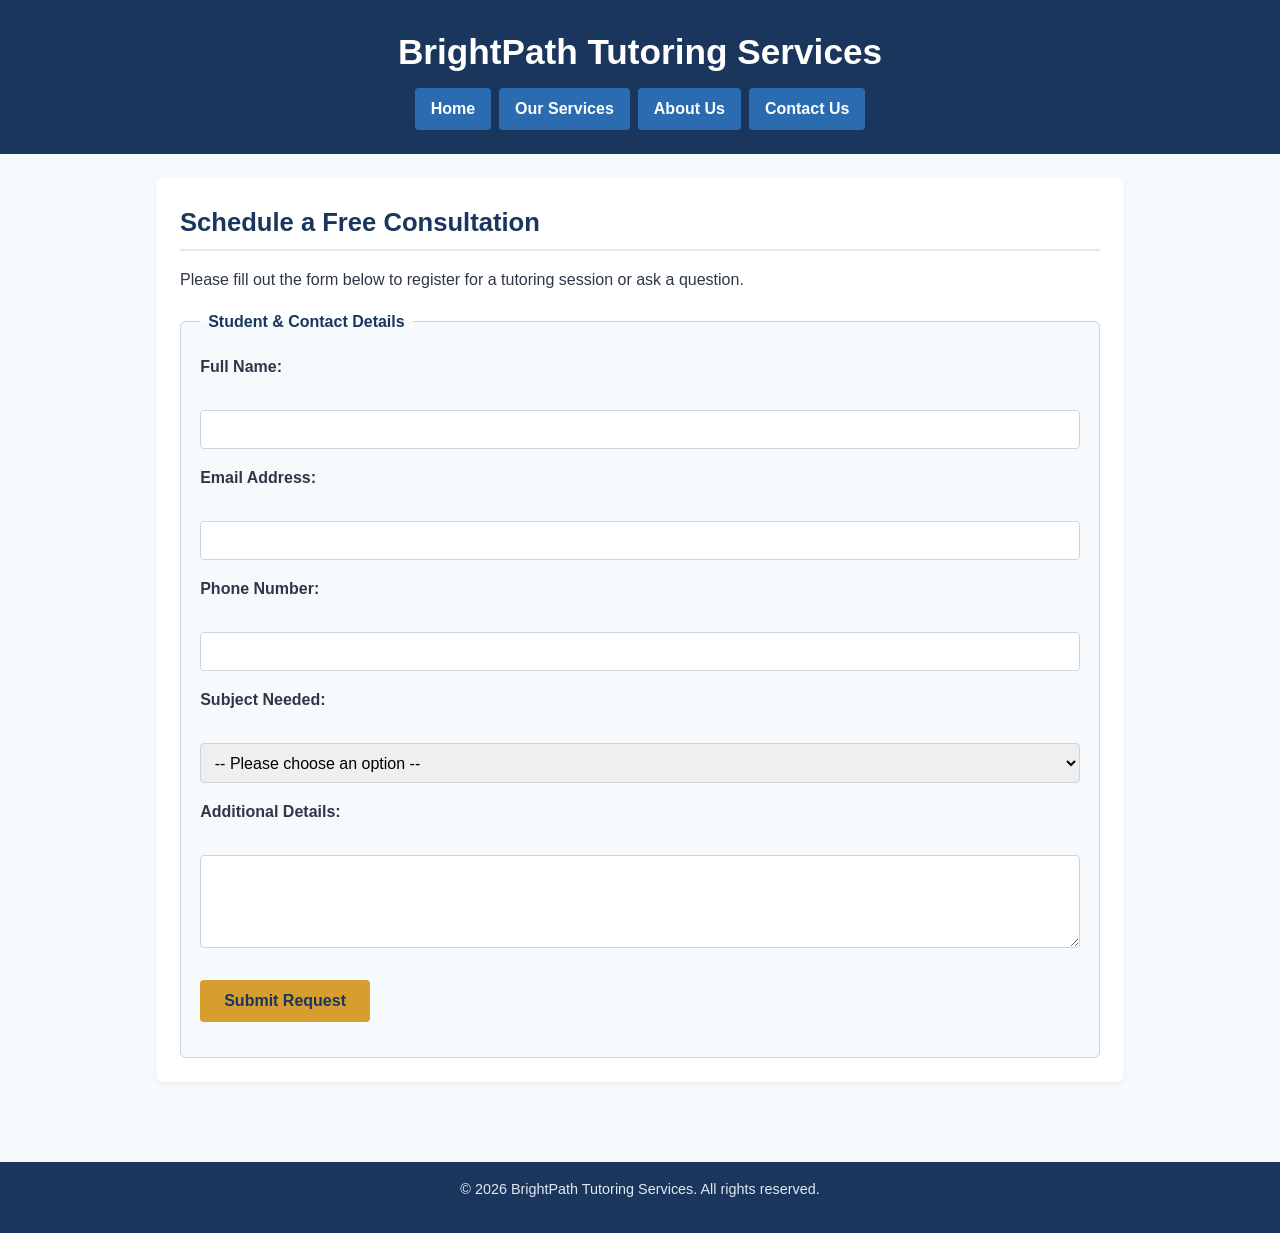
<file: contact.html>
<!DOCTYPE html>
<html lang="en">
<head>
    <meta charset="UTF-8">
    <meta name="viewport" content="width=device-width, initial-scale=1.0">
    <title>BrightPath Tutoring Services - Contact Us</title>
    <link rel="stylesheet" href="styles.css">
</head>
<body>
    <header>
        <h1>BrightPath Tutoring Services</h1>
        <nav>
            <ul>
                <li><a href="index.html">Home</a></li>
                <li><a href="services.html">Our Services</a></li>
                <li><a href="about.html">About Us</a></li>
                <li><a href="contact.html">Contact Us</a></li>
            </ul>
        </nav>
    </header>

    <main>
        <section>
            <h2>Schedule a Free Consultation</h2>
            <p>Please fill out the form below to register for a tutoring session or ask a question.</p>

            <form action="#" method="post">
                <fieldset>
                    <legend>Student & Contact Details</legend>

                    <p>
                        <label for="fullname">Full Name:</label><br>
                        <input type="text" id="fullname" name="fullname" required pattern="[A-Za-z ]{3,50}">
                    </p>

                    <p>
                        <label for="email">Email Address:</label><br>
                        <input type="email" id="email" name="email" required>
                    </p>

                    <p>
                        <label for="phone">Phone Number:</label><br>
                        <input type="tel" id="phone" name="phone" required pattern="[0-9]{10}">
                    </p>

                    <p>
                        <label for="subject">Subject Needed:</label><br>
                        <select id="subject" name="subject" required>
                            <option value="">-- Please choose an option --</option>
                            <option value="math">Mathematics</option>
                            <option value="science">Science</option>
                            <option value="english">English</option>
                        </select>
                    </p>

                    <p>
                        <label for="message">Additional Details:</label><br>
                        <textarea id="message" name="message" rows="4" cols="40"></textarea>
                    </p>

                    <p>
                        <button type="submit">Submit Request</button>
                    </p>
                </fieldset>
            </form>
        </section>
    </main>

    <footer>
        <p>&copy; 2026 BrightPath Tutoring Services. All rights reserved.</p>
    </footer>
</body>
</html>
</file>
<file: styles.css>
/* ==========================================
   BRIGHTPATH TUTORING SERVICES - STYLESHEET
   Visual Design & Responsive Layout (Touchstone 3 & 4)
   ========================================== */

/* 1. Global Reset & Base Styles */
* {
    box-sizing: border-box;
    margin: 0;
    padding: 0;
}

body {
    font-family: Arial, Helvetica, sans-serif;
    line-height: 1.6;
    background-color: #F7FAFC; /* Off-White background for comfortable reading */
    color: #2D3748; /* Dark Slate text for high contrast */
}

/* 2. Header & Branding */
header {
    background-color: #1A365D; /* Deep Navy primary brand color */
    color: #FFFFFF;
    padding: 1.5rem 1rem;
    text-align: center;
}

header h1 {
    font-size: 1.8rem;
    margin-bottom: 0.5rem;
}

header p {
    font-size: 1rem;
    color: #E2E8F0;
    margin-bottom: 1rem;
}

/* 3. Navigation Bar (Mobile-First: Vertical Stack) */
nav ul {
    list-style: none;
    display: flex;
    flex-direction: column;
    gap: 0.5rem;
    padding: 0;
}

nav a {
    color: #FFFFFF;
    text-decoration: none;
    font-weight: bold;
    padding: 0.5rem 1rem;
    background-color: #2B6CB0;
    border-radius: 4px;
    display: block;
    text-align: center;
}

nav a:hover,
nav a:focus {
    background-color: #D69E2E; /* Warm Gold accent color on hover */
    color: #1A365D;
}

/* 4. Main Content Layout & Typography */
main {
    padding: 1.5rem 1rem;
    max-width: 1000px;
    margin: 0 auto;
}

section {
    background-color: #FFFFFF;
    padding: 1.5rem;
    margin-bottom: 1.5rem;
    border-radius: 8px;
    box-shadow: 0 2px 4px rgba(0, 0, 0, 0.05);
}

h2 {
    color: #1A365D;
    font-size: 1.4rem;
    margin-bottom: 1rem;
    border-bottom: 2px solid #E2E8F0;
    padding-bottom: 0.4rem;
}

h3 {
    color: #2B6CB0;
    font-size: 1.15rem;
    margin: 0.5rem 0;
}

p {
    margin-bottom: 1rem;
}

/* 5. Media & Figures */
img, picture img, video {
    max-width: 100%;
    height: auto;
    border-radius: 6px;
    display: block;
    margin: 1rem 0;
}

figure {
    background-color: #EDF2F7;
    padding: 1rem;
    border-radius: 6px;
    margin: 1rem 0;
    text-align: center;
}

figcaption {
    font-size: 0.9rem;
    color: #4A5568;
    margin-top: 0.5rem;
    font-style: italic;
}

/* 6. Form Styling (contact.html & index.html) */
.form-group {
    margin-bottom: 1.2rem;
}

fieldset {
    border: 1px solid #CBD5E0;
    border-radius: 6px;
    padding: 1.2rem;
    background-color: #F7FAFC;
}

legend {
    font-weight: bold;
    color: #1A365D;
    padding: 0 0.5rem;
}

label {
    font-weight: bold;
    color: #2D3748;
    display: block;
}

input[type="text"],
input[type="email"],
input[type="tel"],
select,
textarea {
    width: 100%;
    padding: 0.6rem;
    margin-top: 0.3rem;
    border: 1px solid #CBD5E0;
    border-radius: 4px;
    font-family: inherit;
    font-size: 1rem;
}

input:focus,
select:focus,
textarea:focus {
    outline: 2px solid #D69E2E;
    border-color: #D69E2E;
}

button[type="submit"],
.submit-btn {
    background-color: #D69E2E; /* Warm Gold action button */
    color: #1A365D;
    font-weight: bold;
    font-size: 1rem;
    padding: 0.75rem 1.5rem;
    border: none;
    border-radius: 4px;
    cursor: pointer;
    width: 100%;
    margin-top: 0.5rem;
}

button[type="submit"]:hover,
.submit-btn:hover {
    background-color: #B7791F;
    color: #FFFFFF;
}

/* ==========================================
   7. TOUCHSTONE 4: INTERACTIVE STYLES
   ========================================== */

/* Grid Layout for Dynamic Tutoring Sessions */
.class-grid {
    display: grid;
    grid-template-columns: repeat(auto-fit, minmax(220px, 1fr));
    gap: 1rem;
    margin: 1.2rem 0;
}

/* Individual Class Card */
.class-card {
    background-color: #F7FAFC;
    border: 1px solid #E2E8F0;
    border-left: 4px solid #2B6CB0;
    padding: 1rem;
    border-radius: 6px;
    display: flex;
    flex-direction: column;
    justify-content: space-between;
}

.class-card p {
    font-size: 0.95rem;
    color: #4A5568;
    margin-bottom: 1rem;
}

/* Favorite Button Styling */
.fav-btn {
    background-color: #2B6CB0;
    color: #FFFFFF;
    border: none;
    padding: 0.6rem 1rem;
    border-radius: 4px;
    font-size: 0.9rem;
    font-weight: bold;
    cursor: pointer;
    transition: background-color 0.2s ease;
}

.fav-btn:hover {
    background-color: #1A365D;
}

/* Saved Favorites Container Box */
.favorites-box {
    background-color: #EDF2F7;
    border: 1px dashed #CBD5E0;
    border-left: 4px solid #D69E2E;
    padding: 1rem;
    border-radius: 6px;
    margin-top: 1rem;
}

.favorites-box h4 {
    color: #1A365D;
    margin-bottom: 0.5rem;
}

.favorites-box ul {
    list-style-type: disc;
    padding-left: 1.2rem;
}

.favorites-box li {
    margin-bottom: 0.3rem;
    color: #2D3748;
}

/* Validation Error Messages */
.error-msg {
    color: #E53E3E; /* Bright red for accessibility */
    font-size: 0.88rem;
    font-weight: bold;
    display: block;
    margin-top: 0.3rem;
}

/* 8. Footer */
footer {
    background-color: #1A365D;
    color: #E2E8F0;
    text-align: center;
    padding: 1rem;
    font-size: 0.9rem;
    margin-top: 2rem;
}

/* ==========================================
   9. RESPONSIVE DESIGN (Media Queries)
   Desktop & Tablet Layout (768px and up)
   ========================================== */
@media (min-width: 768px) {
    /* Horizontal Navigation Bar */
    nav ul {
        flex-direction: row;
        justify-content: center;
    }

    nav a {
        display: inline-block;
    }

    /* Content Layout Adjustments */
    header h1 {
        font-size: 2.2rem;
    }

    h2 {
        font-size: 1.6rem;
    }

    /* Side-by-side card sections when using multiple articles */
    main section article {
        background-color: #F7FAFC;
        padding: 1rem;
        border-radius: 6px;
        margin-bottom: 1rem;
        border-left: 4px solid #2B6CB0;
    }

    /* Submit button auto width on large screens */
    button[type="submit"],
    .submit-btn {
        width: auto;
    }
}
</file>
